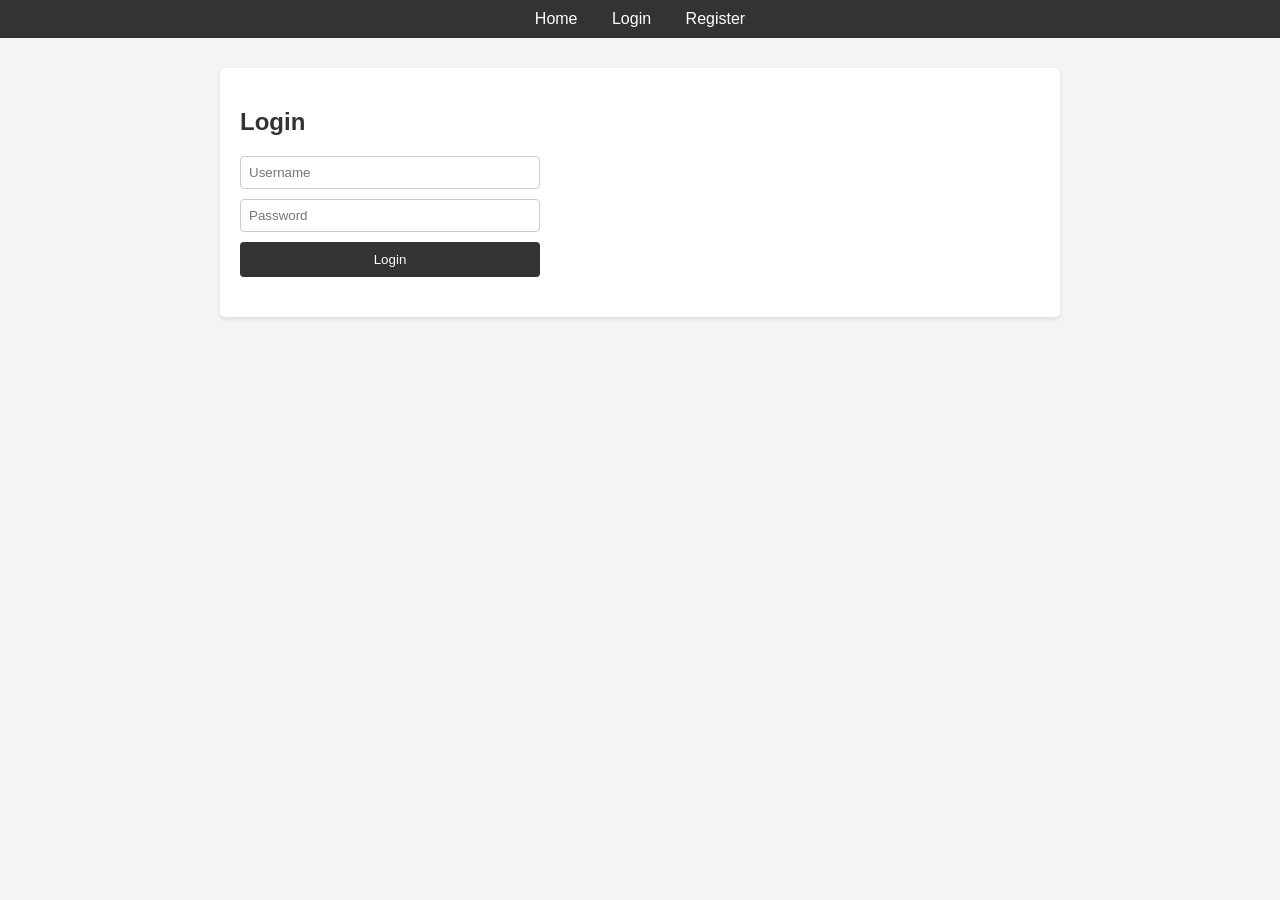
<file: frontend/admin-dashboard.html>
<!DOCTYPE html>
<html lang="en">
<head>
    <meta charset="UTF-8">
    <meta name="viewport" content="width=device-width, initial-scale=1.0">
    <title>Admin Panel</title>
    <link rel="stylesheet" href="style.css">
</head>
<body>
    <nav>
        <a href="index.html">Home</a>
        <a href="#" id="logout">Logout</a>
    </nav>
    <div class="container">
        <h2>Admin Panel</h2>
        <p>Welcome, <span id="adminName"></span> (Admin)</p>

        <div class="admin-controls">
            <h3>Global Settings</h3>
            <label>
                <input type="checkbox" id="allowRegistrationCheckbox"> Allow new user registration
            </label>
        </div>

        <h3>Registered Users</h3>
        <table id="userTable">
            <thead>
                <tr>
                    <th>Username</th>
                    <th>Role</th>
                    <th>Registered</th>
                    <th>Actions</th>
                </tr>
            </thead>
            <tbody></tbody>
        </table>
    </div>
    <script src="script.js"></script>
    <script>
        const adminUser = getCurrentUser();
        if (!adminUser) {
            window.location.href = 'login.html';
        } else if (adminUser.role !== 'admin') {
            window.location.href = 'user-dashboard.html';
        } else {
            document.getElementById('adminName').textContent = adminUser.username;
        }

        // Load and display users
        function loadUsers() {
            const users = getUsers();
            const tbody = document.querySelector('#userTable tbody');
            tbody.innerHTML = '';

            users.forEach(u => {
                const row = document.createElement('tr');
                row.innerHTML = `
                    <td>${u.username}</td>
                    <td>${u.role}</td>
                    <td>${u.registered || 'N/A'}</td>
                    <td>
                        ${u.username !== adminUser.username ? `
                            <button class="delete-btn" data-username="${u.username}">Delete</button>
                            <button class="toggle-role-btn" data-username="${u.username}">
                                ${u.role === 'admin' ? 'Revoke Admin' : 'Make Admin'}
                            </button>
                        ` : 'You'}
                    </td>
                `;
                tbody.appendChild(row);
            });

            // Attach delete event
            document.querySelectorAll('.delete-btn').forEach(btn => {
                btn.addEventListener('click', function() {
                    const username = this.dataset.username;
                    if (confirm(`Delete user "${username}"?`)) {
                        deleteUser(username);
                        loadUsers(); // refresh table
                    }
                });
            });

            // Attach toggle role event
            document.querySelectorAll('.toggle-role-btn').forEach(btn => {
                btn.addEventListener('click', function() {
                    const username = this.dataset.username;
                    toggleUserRole(username);
                    loadUsers(); // refresh table
                });
            });
        }

        // Allow registration toggle
        const allowRegCheckbox = document.getElementById('allowRegistrationCheckbox');
        // Set initial state
        allowRegCheckbox.checked = localStorage.getItem('allowRegistration') !== 'false';
        allowRegCheckbox.addEventListener('change', function() {
            localStorage.setItem('allowRegistration', this.checked);
        });

        // Logout
        document.getElementById('logout').addEventListener('click', function(e) {
            e.preventDefault();
            logout();
            window.location.href = 'index.html';
        });

        loadUsers();
    </script>
</body>
</html>
</file>
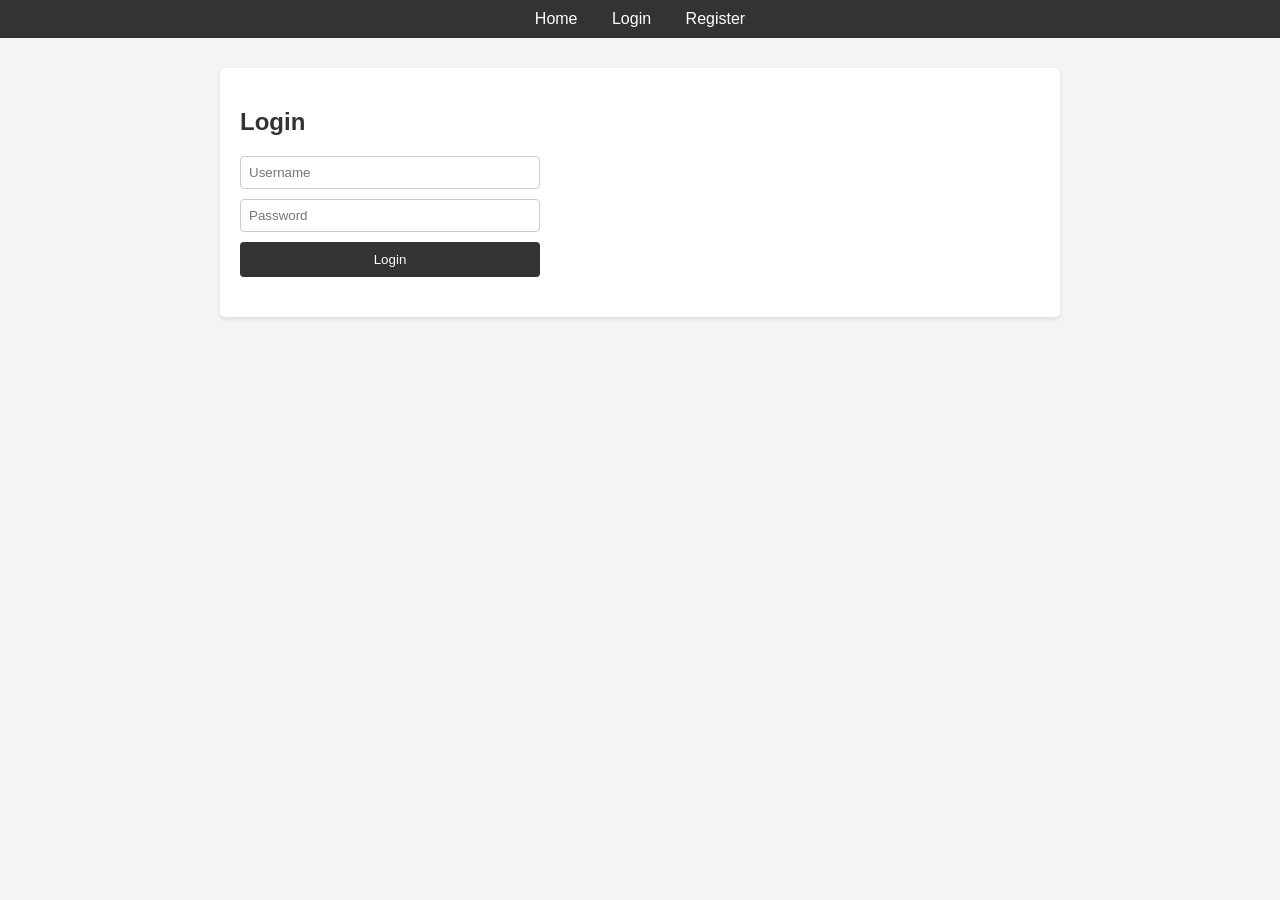
<file: frontend/login.html>
<!DOCTYPE html>
<html lang="en">
<head>
    <meta charset="UTF-8">
    <meta name="viewport" content="width=device-width, initial-scale=1.0">
    <title>Login</title>
    <link rel="stylesheet" href="style.css">
</head>
<body>
    <nav>
        <a href="index.html">Home</a>
        <a href="login.html">Login</a>
        <a href="register.html">Register</a>
    </nav>
    <div class="container">
        <h2>Login</h2>
        <form id="loginForm">
            <input type="text" id="username" placeholder="Username" required>
            <input type="password" id="password" placeholder="Password" required>
            <button type="submit">Login</button>
        </form>
        <p id="message"></p>
    </div>
    <script src="script.js"></script>
    <script>
        document.getElementById('loginForm').addEventListener('submit', function(e) {
            e.preventDefault();
            const username = document.getElementById('username').value.trim();
            const password = document.getElementById('password').value.trim();
            const message = document.getElementById('message');

            const users = getUsers();
            const user = users.find(u => u.username === username && u.password === password);
            if (user) {
                setCurrentUser(user);
                window.location.href = user.role === 'admin' ? 'admin-dashboard.html' : 'user-dashboard.html';
            } else {
                message.style.color = 'red';
                message.textContent = 'Invalid username or password.';
            }
        });
    </script>
</body>
</html>
</file>
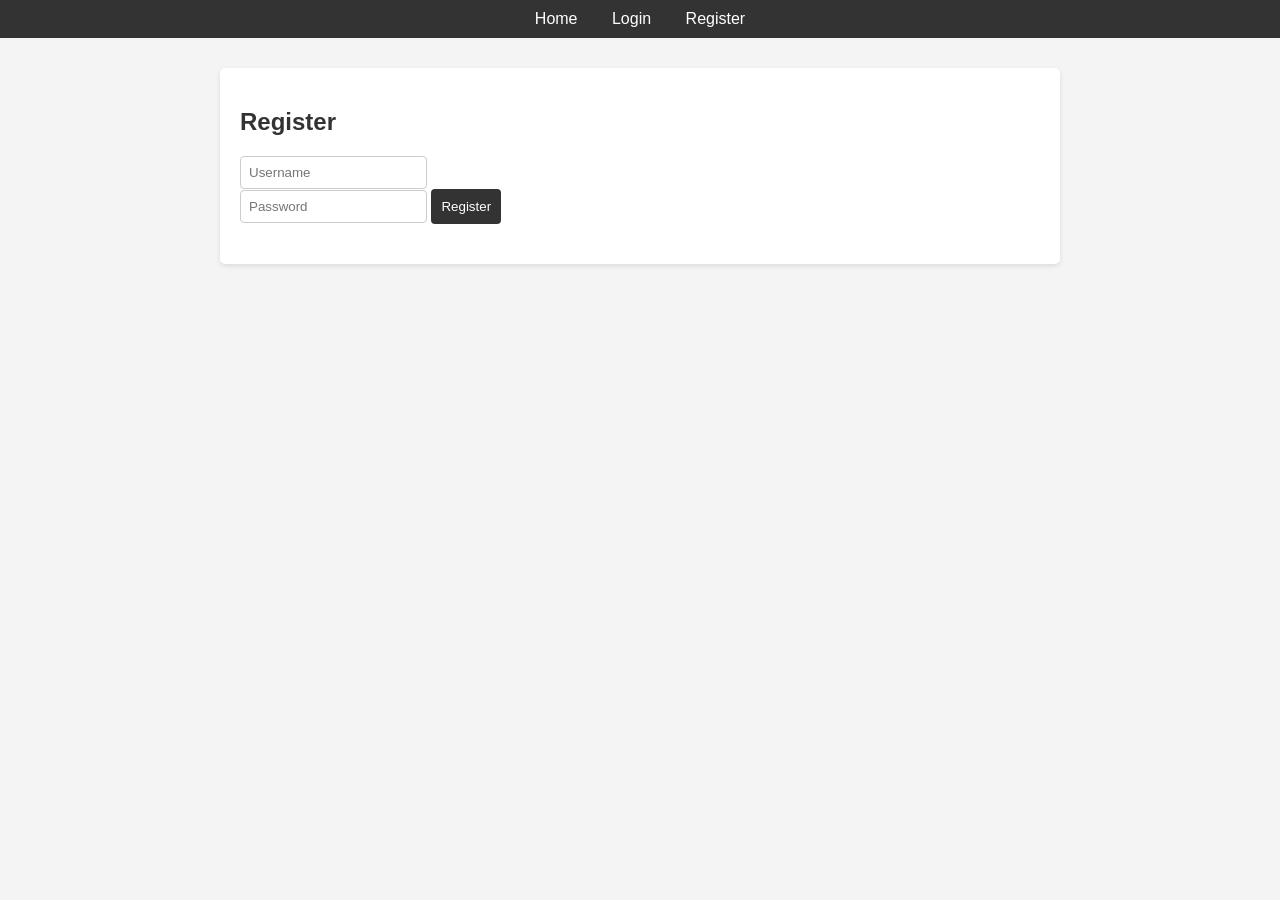
<file: frontend/register.html>
<!DOCTYPE html>
<html lang="en">
<head>
    <meta charset="UTF-8">
    <meta name="viewport" content="width=device-width, initial-scale=1.0">
    <title>Register</title>
    <link rel="stylesheet" href="style.css">
</head>
<body>
    <nav>
        <a href="index.html">Home</a>
        <a href="login.html">Login</a>
        <a href="register.html">Register</a>
    </nav>
    <div class="container">
        <h2>Register</h2>
        <div id="registrationDisabled" style="display: none; color: red; margin-bottom: 10px;">
            Registration is currently disabled by the admin.
        </div>
        <form id="registerForm">
            <input type="text" id="newUsername" placeholder="Username" required>
            <input type="password" id="newPassword" placeholder="Password" required>
            <button type="submit">Register</button>
        </form>
        <p id="message"></p>
    </div>
    <script src="script.js"></script>
    <script>
        // Check if registration is allowed
        function updateRegistrationUI() {
            const allow = localStorage.getItem('allowRegistration') !== 'false'; // default true
            const form = document.getElementById('registerForm');
            const disabledMsg = document.getElementById('registrationDisabled');
            if (!allow) {
                form.style.display = 'none';
                disabledMsg.style.display = 'block';
            } else {
                form.style.display = 'block';
                disabledMsg.style.display = 'none';
            }
        }
        updateRegistrationUI();

        document.getElementById('registerForm').addEventListener('submit', function(e) {
            e.preventDefault();
            const username = document.getElementById('newUsername').value.trim();
            const password = document.getElementById('newPassword').value.trim();
            const message = document.getElementById('message');

            if (!username || !password) {
                message.style.color = 'red';
                message.textContent = 'Username and password are required.';
                return;
            }

            const users = getUsers();
            if (users.some(u => u.username === username)) {
                message.style.color = 'red';
                message.textContent = 'Username already exists.';
                return;
            }

            // Create new user (always role 'user')
            const newUser = {
                username,
                password,
                role: 'user',
                registered: new Date().toLocaleString()
            };
            users.push(newUser);
            saveUsers(users);

            message.style.color = 'green';
            message.textContent = 'Registration successful! You can now <a href="login.html">login</a>.';
            document.getElementById('registerForm').reset();
        });
    </script>
</body>
</html>
</file>
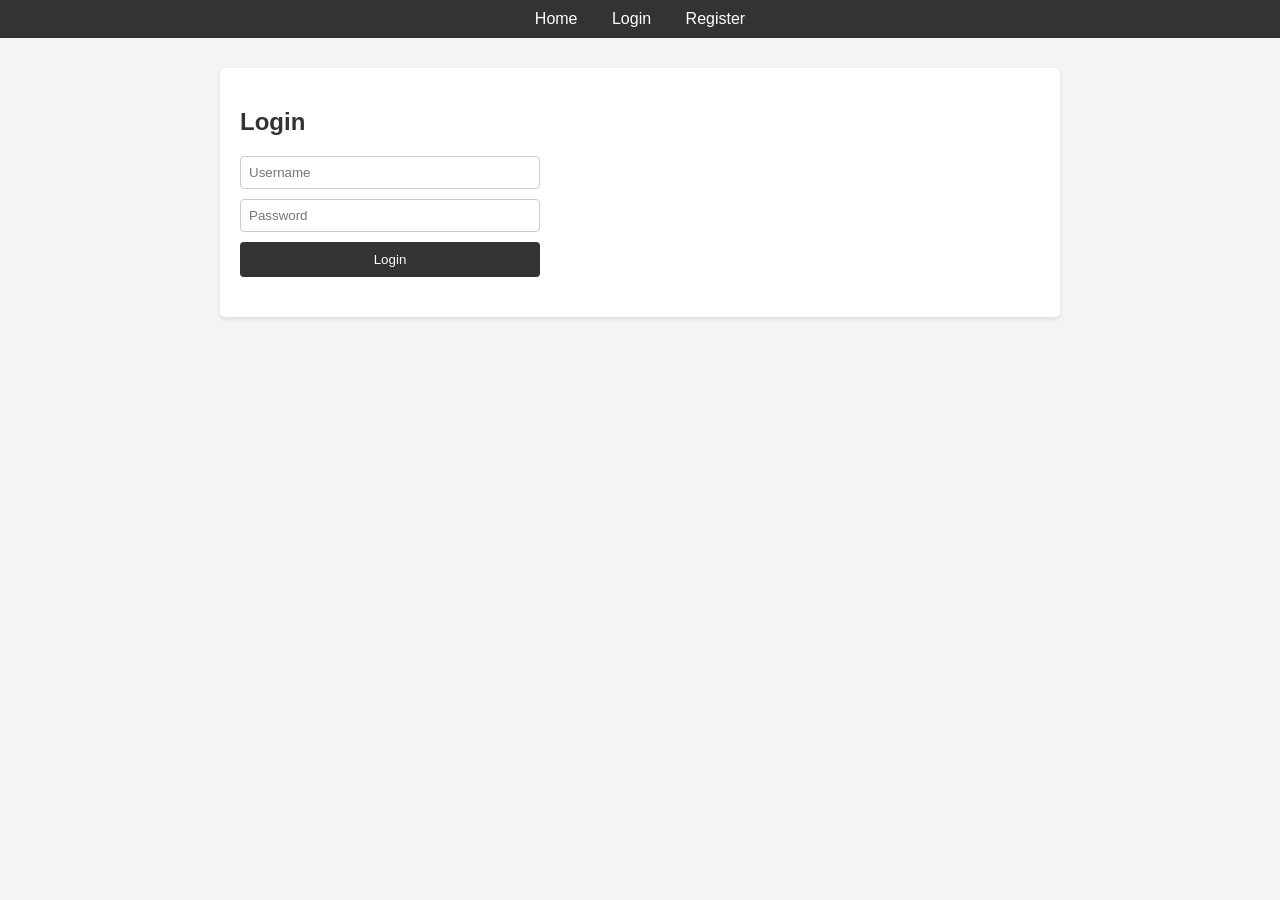
<file: frontend/user-dashboard.html>
<!DOCTYPE html>
<html lang="en">
<head>
    <meta charset="UTF-8">
    <meta name="viewport" content="width=device-width, initial-scale=1.0">
    <title>User Dashboard</title>
    <link rel="stylesheet" href="style.css">
</head>
<body>
    <nav>
        <a href="index.html">Home</a>
        <a href="#" id="logout">Logout</a>
    </nav>
    <div class="container">
        <h2>User Dashboard</h2>
        <p>Welcome, <span id="username"></span>!</p>
        <p>This is your personal dashboard. Only logged‑in users can see this.</p>
    </div>
    <script src="script.js"></script>
    <script>
        // Redirect if not logged in
        const user = getCurrentUser();
        if (!user) {
            window.location.href = 'login.html';
        } else if (user.role === 'admin') {
            window.location.href = 'admin-dashboard.html'; // admin should not be here
        } else {
            document.getElementById('username').textContent = user.username;
        }

        document.getElementById('logout').addEventListener('click', function(e) {
            e.preventDefault();
            logout();
            window.location.href = 'index.html';
        });
    </script>
</body>
</html>
</file>
<file: frontend/style.css>
body {
    font-family: Arial, sans-serif;
    margin: 0;
    padding: 0;
    background: #f4f4f4;
}

nav {
    background: #333;
    padding: 10px;
    text-align: center;
}

nav a {
    color: white;
    margin: 0 15px;
    text-decoration: none;
}

nav a:hover {
    text-decoration: underline;
}

.container {
    max-width: 800px;
    margin: 30px auto;
    background: white;
    padding: 20px;
    border-radius: 5px;
    box-shadow: 0 2px 5px rgba(0,0,0,0.1);
}

h1, h2, h3 {
    color: #333;
}

form {
    display: flex;
    flex-direction: column;
    gap: 10px;
    max-width: 300px;
    margin: 20px 0;
}

input {
    padding: 8px;
    border: 1px solid #ccc;
    border-radius: 4px;
}

button {
    padding: 10px;
    background: #333;
    color: white;
    border: none;
    border-radius: 4px;
    cursor: pointer;
}

button:hover {
    background: #555;
}

table {
    width: 100%;
    border-collapse: collapse;
    margin-top: 20px;
}

th, td {
    border: 1px solid #ddd;
    padding: 8px;
    text-align: left;
}

th {
    background: #f2f2f2;
}

.admin-controls {
    margin: 20px 0;
    padding: 10px;
    background: #e9e9e9;
    border-radius: 4px;
}

#message a {
    color: #333;
}
</file>
